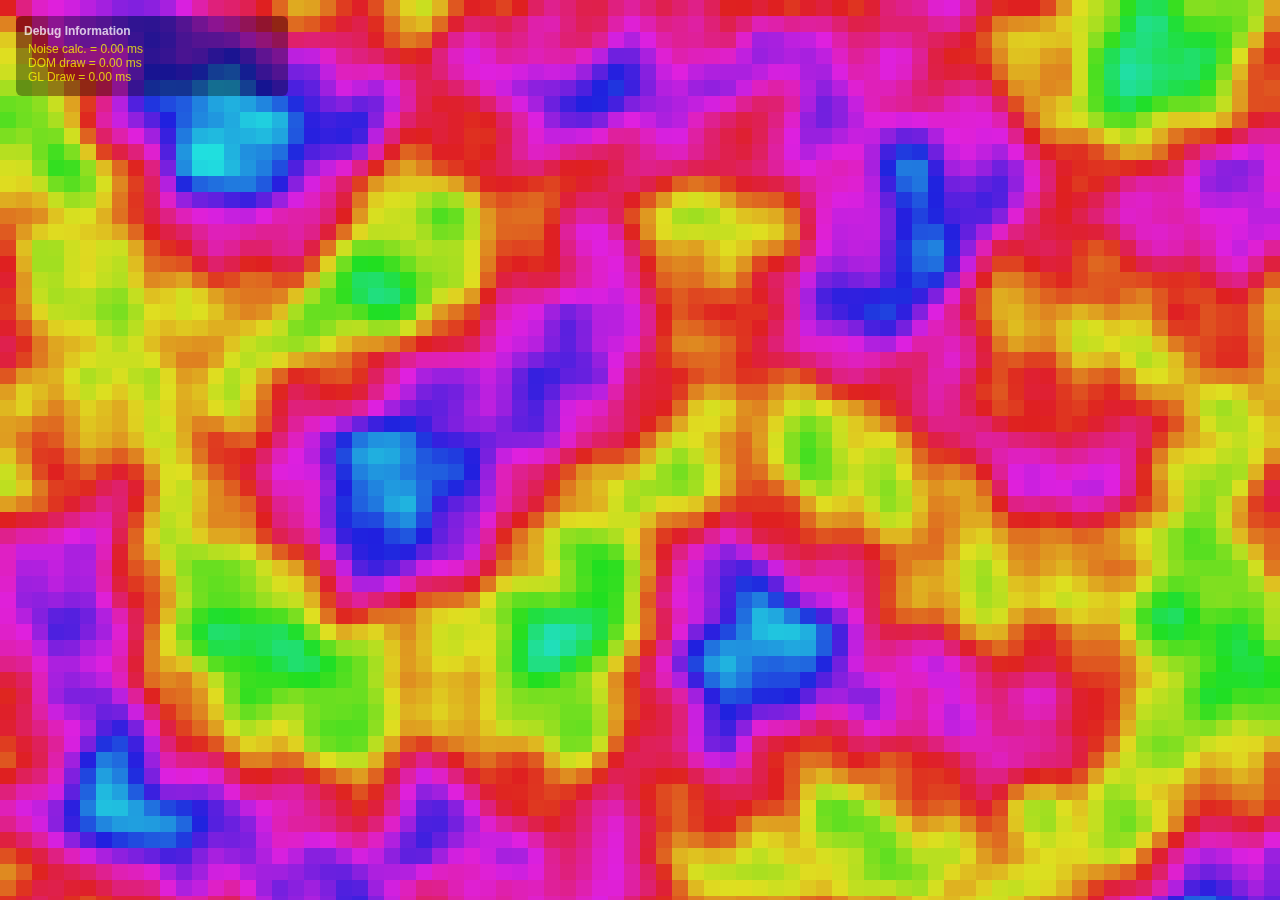
<file: index.html>
<!DOCTYPE html>
<html>

	<head>

		<title>MERLIN NOISE</title>

		<!-- For hammer.js -->
		<meta name="viewport" content="user-scalable=no, width=device-width, initial-scale=1, maximum-scale=1">

		<script type="text/javascript" src="js/hammer.js"></script>
		<script type="text/javascript" src="js/mersenne-twister.js"></script>
		<script type="text/javascript" src="js/perlin.js"></script>

		<script>

			//*****************************************************************

			// Perlin default
			var CELL_SIZE = 16;
			var CELL_GRID_SIZE = 8;
			var CELL_FREQ_1 = 4;
			var CELL_FREQ_2 = 32;
			var CELL_FREQ_3 = 128;

			// Scrolling
			var hdir = { NONE: 0, LEFT: -CELL_GRID_SIZE, RIGHT: CELL_GRID_SIZE };
			var vdir = { NONE: 0, UP: -CELL_GRID_SIZE, DOWN: CELL_GRID_SIZE };
			var m_screenWidth = 0;
			var m_screenHeight = 0;
			var m_scrollDx = hdir.NONE;
			var m_scrollDy = vdir.NONE;
			var m_scrollDxCount = 0;
			var m_scrollDyCount = 0;
			var m_originX = 0;
			var m_originY = 0;

			// Rendering
			var m_cellRows = 0;
			var m_cellLines = 0;
			var m_cellCount = 0;
			var m_cellSize = CELL_SIZE;
			var m_cellGridSize = CELL_GRID_SIZE;

			// Cache cell info
			var m_cellsInfo = new Array();
			var m_cellsColor = new Array();

			// DOM element
			var m_spanDebugNoise = null;
			var m_spanDebugDom = null;
			var m_spanDebugGl = null;

			// Canvas & Contexts
			var m_canvasDom = null;
			var m_canvasGl = null;
			var m_contextGl = null;
			var m_domVersionActivated = false;
			var m_forceUpdateColors = true;

			//*****************************************************************

			function updateGridSize(gridSize) {
				if (gridSize < 1)
					return;

				m_cellGridSize = gridSize;
				hdir = { NONE: 0, LEFT: -m_cellGridSize, RIGHT: m_cellGridSize };
				vdir = { NONE: 0, UP: -m_cellGridSize, DOWN: m_cellGridSize };

				m_forceUpdateColors = true;
			}

			//*****************************************************************

			function clearCells() {
				m_cellsInfo.length = 0;
				m_cellsColor.length = 0;
				while (m_canvasDom.firstChild) {
					m_canvasDom.removeChild(m_canvasDom.firstChild);
				}
			}

			//*****************************************************************

			function createCells() {
				clearCells();				

				if (m_domVersionActivated) {
					m_cellRows = Math.floor(m_canvasDom.offsetWidth / m_cellSize) + 1;
					m_cellLines = Math.floor(m_canvasDom.offsetHeight / m_cellSize) + 1;
				} else {
					m_cellRows = Math.floor(m_contextGl.canvas.width / m_cellSize) + 1;
					m_cellLines = Math.floor(m_contextGl.canvas.height / m_cellSize) + 1;
				}
				m_cellCount = m_cellRows * m_cellLines;

				for (line = 0; line < m_cellLines; line++) {
					for (row = 0; row < m_cellRows; row++) {
						let x = row * m_cellSize;
						let y = line * m_cellSize;
						let index = row + (line * m_cellRows);

						let cell = 0;
						if (m_domVersionActivated) {
							cell = document.createElement("cell");
							cell.className = 'cell';
							cell.style.marginTop = y + 'px';
							cell.style.marginLeft = x + 'px';
							cell.style.width = m_cellSize + 'px';
							cell.style.height = m_cellSize + 'px';
							m_canvasDom.appendChild(cell);
						}

						m_cellsInfo.push({cell: cell, 
							index: index, 
							row: row, 
							line: line, 
							x: x, 
							y: y, 
						});
						m_cellsColor.push(getCellColor(row, line));
					}
				}

				m_forceUpdateColors = true;
			}

			//*****************************************************************

			function getCellColor(row, line) {
				let x = m_originX + row * m_cellGridSize;
				let y = m_originY + line * m_cellGridSize;
				let v = 0.1 * perlin.get(x / CELL_FREQ_1, y / CELL_FREQ_1)
					+ 0.2 * perlin.get(x / CELL_FREQ_2, y / CELL_FREQ_2)
					+ 0.9 * perlin.get(x / CELL_FREQ_3, y / CELL_FREQ_3)
				return  'hsl(' + (v * 400) + ', 75%, 50%)';
			}

			//*****************************************************************

			function updateCells() {
				var perlinTimeMs = 0;
				var domDrawTimeMs = 0;
				var glDrawTimeMs = 0;
				
				// PERLIN CALCULATION
				var now = performance.now();
				if (m_forceUpdateColors) {
					m_cellsInfo.forEach(function(cellInfo) {
						m_cellsColor[cellInfo.index] = getCellColor(cellInfo.row, cellInfo.line);
					});
				}
				else {
					if (m_scrollDx < 0) {
						m_forceUpdateColors = true;
						m_originX += m_scrollDx;
						//m_scrollDx = 0;
						m_cellsColor.pop();
						m_cellsColor.unshift(getCellColor(0, 0));
						for (let index = 0; index < m_cellCount; index += m_cellRows) {
							m_cellsColor[index] = getCellColor(m_cellsInfo[index].row, m_cellsInfo[index].line);
						}
					}
					else if (m_scrollDx > 0) {
						m_forceUpdateColors = true;
						m_originX += m_scrollDx;
						//m_scrollDx = 0;
						m_cellsColor.shift();
						m_cellsColor.push(getCellColor(m_cellRows - 1, m_cellLines - 1));
						for (let index = m_cellRows - 1; index < m_cellCount; index += m_cellRows) {
							m_cellsColor[index] = getCellColor(m_cellsInfo[index].row, m_cellsInfo[index].line);
						}
					}

					if (m_scrollDy < 0) {
						m_forceUpdateColors = true;
						m_originY += m_scrollDy;
						//m_scrollDy = 0;
						m_cellsColor = m_cellsColor.slice(0, m_cellCount - m_cellRows);
						let index = m_cellRows;
						while (index--) {
							m_cellsColor.unshift(getCellColor(m_cellsInfo[index].row, m_cellsInfo[index].line));
						}
					}
					else if (m_scrollDy > 0) {
						m_forceUpdateColors = true;
						m_originY += m_scrollDy;
						//m_scrollDy = 0;
						m_cellsColor = m_cellsColor.slice(m_cellRows, m_cellCount);
						let index = m_cellCount - m_cellRows - 1;
						while (index++ < m_cellCount - 1) {
							m_cellsColor.push(getCellColor(m_cellsInfo[index].row, m_cellsInfo[index].line));
						}
					}
				}
				perlinTimeMs += performance.now() - now;

				if (m_forceUpdateColors) {
					m_forceUpdateColors = false;

					// DRAW PURE DOM VERSION
					now = performance.now();
					if (m_domVersionActivated) {
						m_cellsInfo.forEach(function(cellInfo) {
							cellInfo.cell.style.backgroundColor = m_cellsColor[cellInfo.index];
							//cellInfo.cell.style.border = 'solid 1px hsl(' + v + ', 40%, 40%)';
						});
					}
					domDrawTimeMs += performance.now() - now;

					// DRAW PURE CANVAS VERSION
					now = performance.now();
					m_cellsInfo.forEach(function(cellInfo) {
						m_contextGl.fillStyle = m_cellsColor[cellInfo.index];
						m_contextGl.fillRect(cellInfo.x, cellInfo.y, m_cellSize, m_cellSize);
					});
					glDrawTimeMs += performance.now() - now;
				}

				// Update performance information
				m_spanDebugNoise.innerHTML = perlinTimeMs.toFixed(2);
				m_spanDebugDom.innerHTML = domDrawTimeMs.toFixed(2);
				m_spanDebugGl.innerHTML = glDrawTimeMs.toFixed(2);
			}

			//*****************************************************************

			function createCanvas() {
				m_canvasDom = null;
				m_canvasGl = null;
				m_contextGl = null;

				m_canvasDom = document.getElementById('canvasDom');
				if (!m_canvasDom) {
					console.log('ERROR: Cannot get Dom canvas!');
					return;
				}

				m_canvasGl = document.getElementById('canvasGl');
				if (!m_canvasGl) {
					console.log('ERROR: Cannot get drawing canvas!');
					return;
				}

				m_contextGl = m_canvasGl.getContext('2d');
				if (!m_contextGl) {
					console.log('ERROR: Cannot get 2d context!');
				}

				resizeCanvas();
			}

			//*****************************************************************

			function resizeCanvas() {
				m_forceUpdateColors = true;

				let container = document.getElementById('canvasGlContainer');
				if (container) {
					container.style.marginLeft = m_domVersionActivated ? '50%' : '0';
					container.style.width = m_domVersionActivated ? '50%' : '100%';

					m_screenWidth = container.clientWidth;
					m_screenHeight = container.clientHeight;

					m_canvasGl.width = m_screenWidth;
					m_canvasGl.height = m_screenHeight;
				}
				m_contextGl.imageSmoothingEnabled = false;
			}

			//*****************************************************************

			function switchDomRendering() {
				m_domVersionActivated = !m_domVersionActivated;
				resizeCanvas();	// This must be called before createCells()!
				createCells();
			}

			//*****************************************************************

			window.onload = function() {
				var canvasParent = document.getElementById('canvasParent');
				if (canvasParent) {
					var hammertime = new Hammer(canvasParent);
					hammertime.on('pan panend', function(ev) {
						//console.log(ev);

						if (ev.type == 'panend') {
							m_scrollDx = 0;
							m_scrollDy = 0;
							return;
						}

						if (Math.abs(ev.deltaX) > 32) {
							m_scrollDx = ev.deltaX > 0 ? hdir.RIGHT : hdir.LEFT;
						}
						else {
							m_scrollDx = hdir.NONE;
						}

						if (Math.abs(ev.deltaY) > 32) {
							m_scrollDy = ev.deltaY > 0 ? vdir.DOWN : vdir.UP;
						} else {
							m_scrollDy = vdir.NONE;
						}
					});
				}

				// Cache debug info container
				m_spanDebugNoise = document.getElementById('spanDebugNoise');
				m_spanDebugDom = document.getElementById('spanDebugDom');
				m_spanDebugGl = document.getElementById('spanDebugGl');
				if (!m_spanDebugNoise || !m_spanDebugDom || !m_spanDebugGl) {
					console.log('ERROR: Cannot get debug information containers!');
				}

				createCanvas();
				createCells();
				setInterval(updateCells, 25);
			}

			window.onresize = function() {
				resizeCanvas();
				createCells();
			}

			document.onkeydown = function(e) { 
				switch (e.keyCode) { 
				case 37: m_scrollDx = hdir.LEFT; break; 
				case 38: m_scrollDy = vdir.UP; break; 
				case 39: m_scrollDx = hdir.RIGHT; break; 
				case 40: m_scrollDy = vdir.DOWN; break; 
				}
			}

			document.onkeyup = function(e) { 
				switch (e.keyCode) { 
				case 37: m_scrollDx = hdir.NONE; break; 
				case 38: m_scrollDy = vdir.NONE; break; 
				case 39: m_scrollDx = hdir.NONE; break; 
				case 40: m_scrollDy = vdir.NONE; break;
				case 65: 
					m_cellSize++;
					createCells();
					break;
				case 66: 
					m_cellSize--;
					createCells();
					break;
				case 67:
					switchDomRendering();
					break;
				}
			}

			document.onmousewheel = function(e) {
				if (e.deltaY < 0) {
					updateGridSize(m_cellGridSize - 1);
				}
				else if (e.deltaY > 0) {
					updateGridSize(m_cellGridSize + 1);
				}
			}

		</script>
			
		<link rel="stylesheet" href="css/index.css" />

	</head>

<body>

<!-- DOM and GL CANVAS -->
<div class="canvasParent" id ="canvasParent">
<div class="canvas" id="canvasDom"></div>
<div class="canvas gl" id="canvasGlContainer">
	<canvas id="canvasGl"></canvas>
</div>
</div>

<!-- DEBUG PANEL -->
<div class="debug background"></div>
<div class="debug">
	<div><b>Debug Information</b></div>
	<div class="perf">
		Noise calc. = <span id="spanDebugNoise">0</span> ms<br>
		DOM draw = <span id="spanDebugDom">0</span> ms<br>
		GL Draw = <span id="spanDebugGl">0</span> ms
	</div>
	<div class="perf" id="divDebugPerf"></div>
</div>

</body>

</html>
</file>
<file: css/index.css>
body {
	background-color: #444444;
	border: none;
	margin: 0;
	overflow: hidden;
}

table, tr, td {
	border: none;
}

.debug {
	position: absolute;
	overflow: hidden;
	width: 256px;
	height: 64px;
	margin-top: 16px;
	margin-left: 16px;
	color: white;
	font-family: Verdana, Tahoma, Helvetica; 
	font-size: 12px;
	padding: 8px;
	opacity: 75%;
}
.debug.background {
	background-color: rgb(0, 0, 0);
	opacity: 35%;
	border-radius: 6px;
}
.debug .perf {
	margin-top: 4px;
	margin-left: 4px;
	color: yellow;
}
.canvas {
	position: absolute;
	overflow:hidden;
	width: 50%;
	height: 100%;
	background-color: orange;
	border: none;
	margin: 0;
}
.canvas.gl {
	margin-left: 50%;
	background-color: red;
}
.cell {
	position: absolute;
	display: inline-block;
	width: 32px;
	height: 32px; 
	background-color: #888888;
	border: 0; /*solid 1px #666666;*/
	margin: 0;
}
</file>
